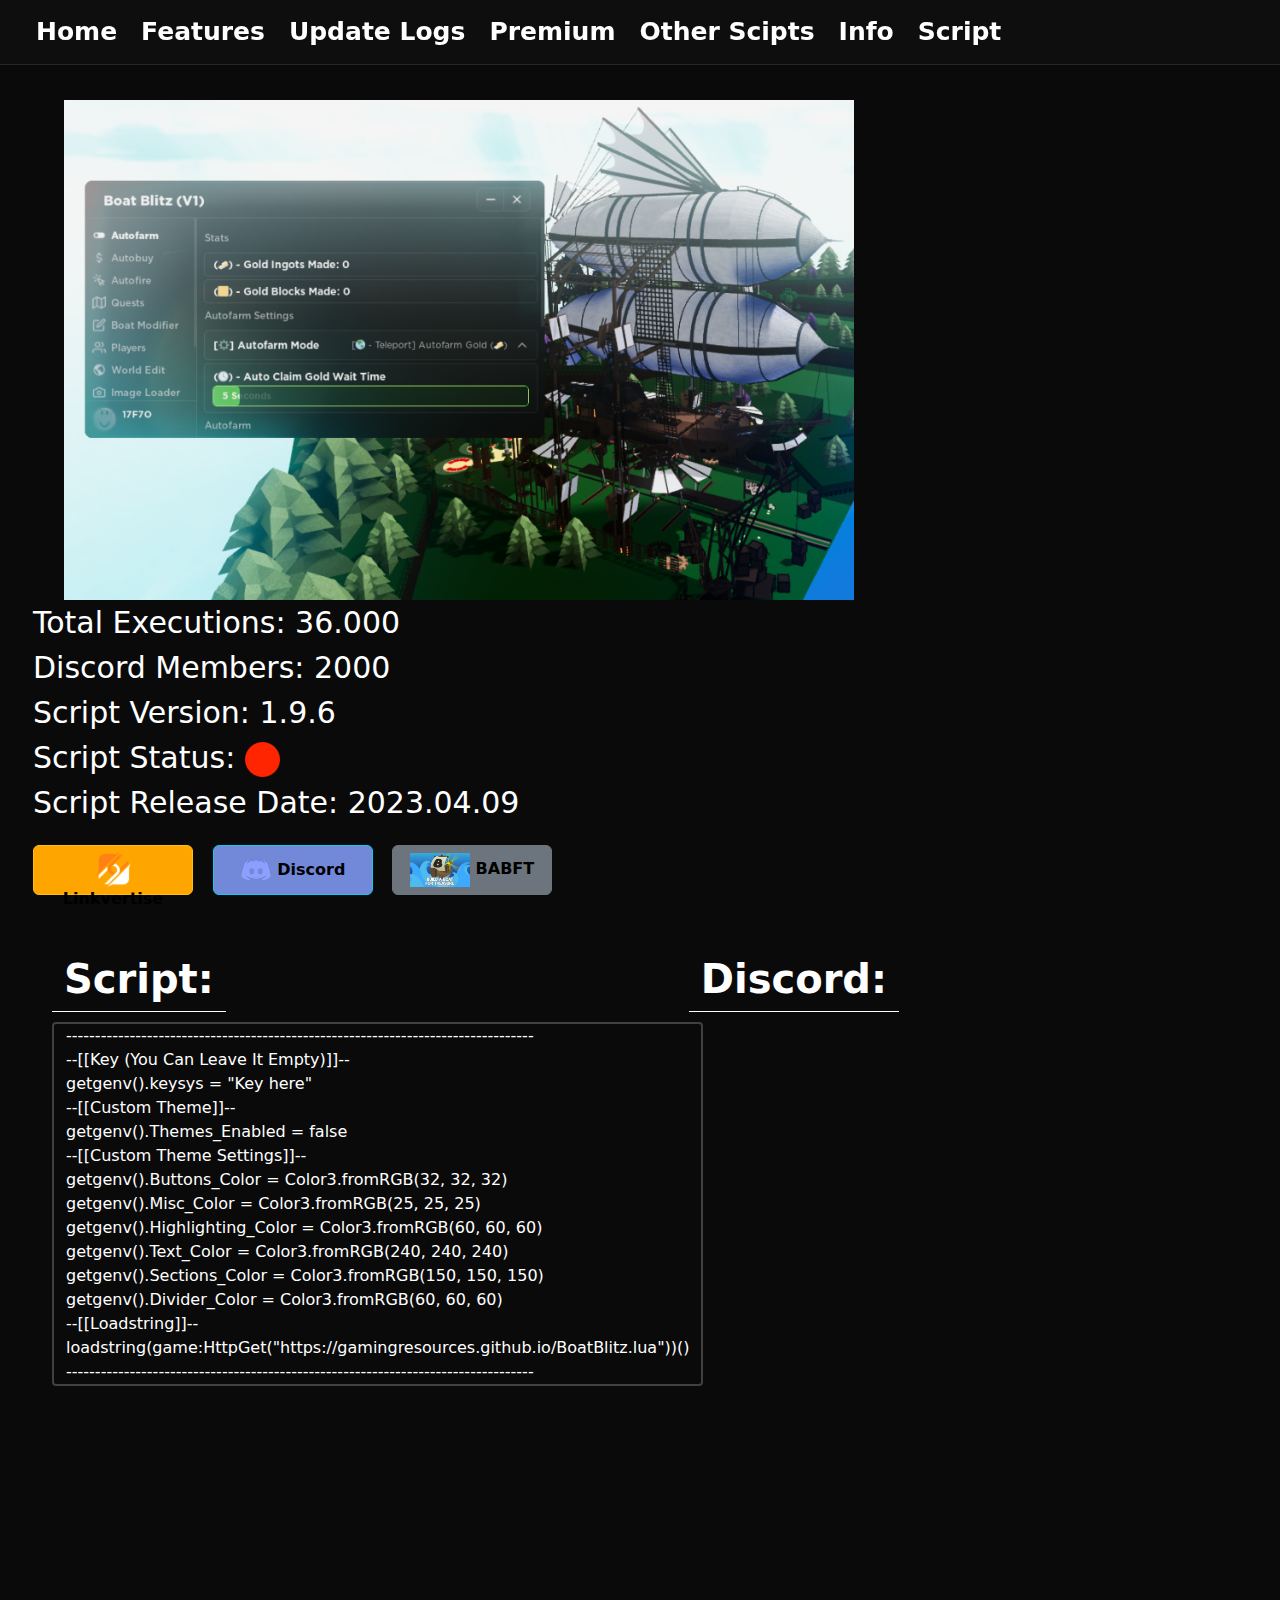
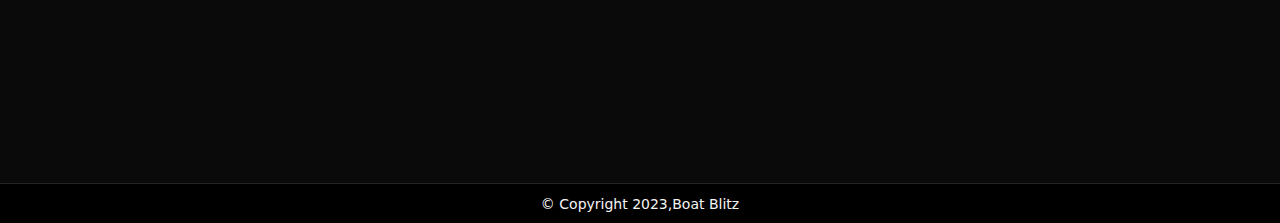
<file: index.html>
<!DOCTYPE html>
<html lang="en">
<head>
    <meta charset="UTF-8">
    <meta name="viewport" content="width=device-width, initial-scale=1.0">
    <title>Boat Blitz</title>
    <link rel="icon" type="image/x-icon" href="buildaboatimg.png">
    <link rel="stylesheet" href="bootstrap.min.css">
    <link rel="stylesheet" href="style.css">
</head>
<body>
    <header>
        <div class="container-fluid" id="headerDiv">
            <div class="row align-items-center">
                <div class="col-md-auto"></div>
                <div class="col-md-auto"><a href="index.html"><div class="fw-bold">Home</div></a></div>
                <div class="col-md-auto"><a href="features.html"><div class="fw-bold">Features</div></a></div>
                <div class="col-md-auto"><a href="updatelogs.html"><div class="fw-bold">Update Logs</div></a></div>
                <div class="col-md-auto"><a href="premium.html"><div class="fw-bold">Premium</div></a></div>
                <div class="col-md-auto"><a href="other scripts.html"><div class="fw-bold">Other Scipts</div></a></div>
                <div class="col-md-auto"><a href="#infoButtonGo"><div class="fw-bold">Info</div></a></div>
                <div class="col-md-auto"><a href="other scripts.html"><div class="fw-bold">Script</div></a></div>
            </div>
        </div>
    </header>
    <section>
        <div class="container-fluid"  id="sectionDiv">
            <div class="row align-items-center" id="infoButtonGo">
                <div class="col-md-auto"></div>
                <div class="col-md-auto"><img src="boatblitzimg.png" alt="boat blitz" id="photo"></div>
                <div class="col-md-auto" id="info">
                    Total Executions: 36.000<br>
                    Discord Members: 2000<br>
                    Script Version: 1.9.6<br>
                    Script Status: <img src="Red_Circle_full.png" alt="" class="logos"><br>
                    Script Release Date: 2023.04.09<br>
                    <a href="https://link-target.net/883945/fpkodshjgljkasdfh-gljkas" target="_blank"><button type="button" class="btn btn-warning" id="linkvertise" style="height: 50px; width: 160px;"><img src="linkvertiseicon.png" alt="linkvertise icon" class="logos">     Linkvertise</button></a>
                    <a href="https://discord.gg/gfrXhTwY59" target="_blank"><button type="button" class="btn btn-info" id="discord" style="height: 50px; width: 160px;"><img src="discordicon.png" alt="discord icon" id="discordLogo">  Discord</button></a>
                    <a href="https://www.roblox.com/games/537413528" target="_blank"><button type="button" class="btn btn-secondary" id="buildABoat"  style="height: 50px; width: 160px;"><img src="buildaboatimg.png" alt="build a boat" id="buildABoatImg">  BABFT</button></a>
                </div>
            </div>
            <div class="row align-items-center" id="scriptDiv">
                <div class="col-md-auto"></div>
                <div class="col-md-auto" id="scriptTextBorder"><h1 id="scriptText">Script:</h1></div>
                <div class="col-md-3" style="margin-right: 150px;"></div>
                <div class="col-md-auto" id="discordTextBorder"><h1  id="discordText">Discord:</h1></div>
            </div>
            <div class="row align-items-center" id="scriptDiv2">
                <div class="col-md-auto"></div>
                <div class="col-md-auto" id="script">
                    --------------------------------------------------------------------------------- <br>
                    --[[Key (You Can Leave It Empty)]]-- <br>
                    getgenv().keysys = "Key here" <br>
                    --[[Custom Theme]]-- <br>
                    getgenv().Themes_Enabled = false <br>
                    --[[Custom Theme Settings]]-- <br>
                    getgenv().Buttons_Color = Color3.fromRGB(32, 32, 32) <br>
                    getgenv().Misc_Color = Color3.fromRGB(25, 25, 25) <br>
                    getgenv().Highlighting_Color = Color3.fromRGB(60, 60, 60) <br>
                    getgenv().Text_Color = Color3.fromRGB(240, 240, 240) <br>
                    getgenv().Sections_Color = Color3.fromRGB(150, 150, 150) <br>
                    getgenv().Divider_Color = Color3.fromRGB(60, 60, 60) <br>
                    --[[Loadstring]]-- <br>
                    loadstring(game:HttpGet("https://gamingresources.github.io/BoatBlitz.lua"))() <br>
                    ---------------------------------------------------------------------------------</div>
                <div class="col-md-auto" id="discordIframe"><iframe src="https://discord.com/widget?id=1115670765027721260&theme=dark" width="700" height="370" allowtransparency="true" frameborder="0" sandbox="allow-popups allow-popups-to-escape-sandbox allow-same-origin allow-scripts"></iframe></div>
            </div>  
        </div>
    </section>
    <footer>
        <small>&copy; Copyright 2023,Boat Blitz</small>
    </footer>
</body>
</html>
</file>
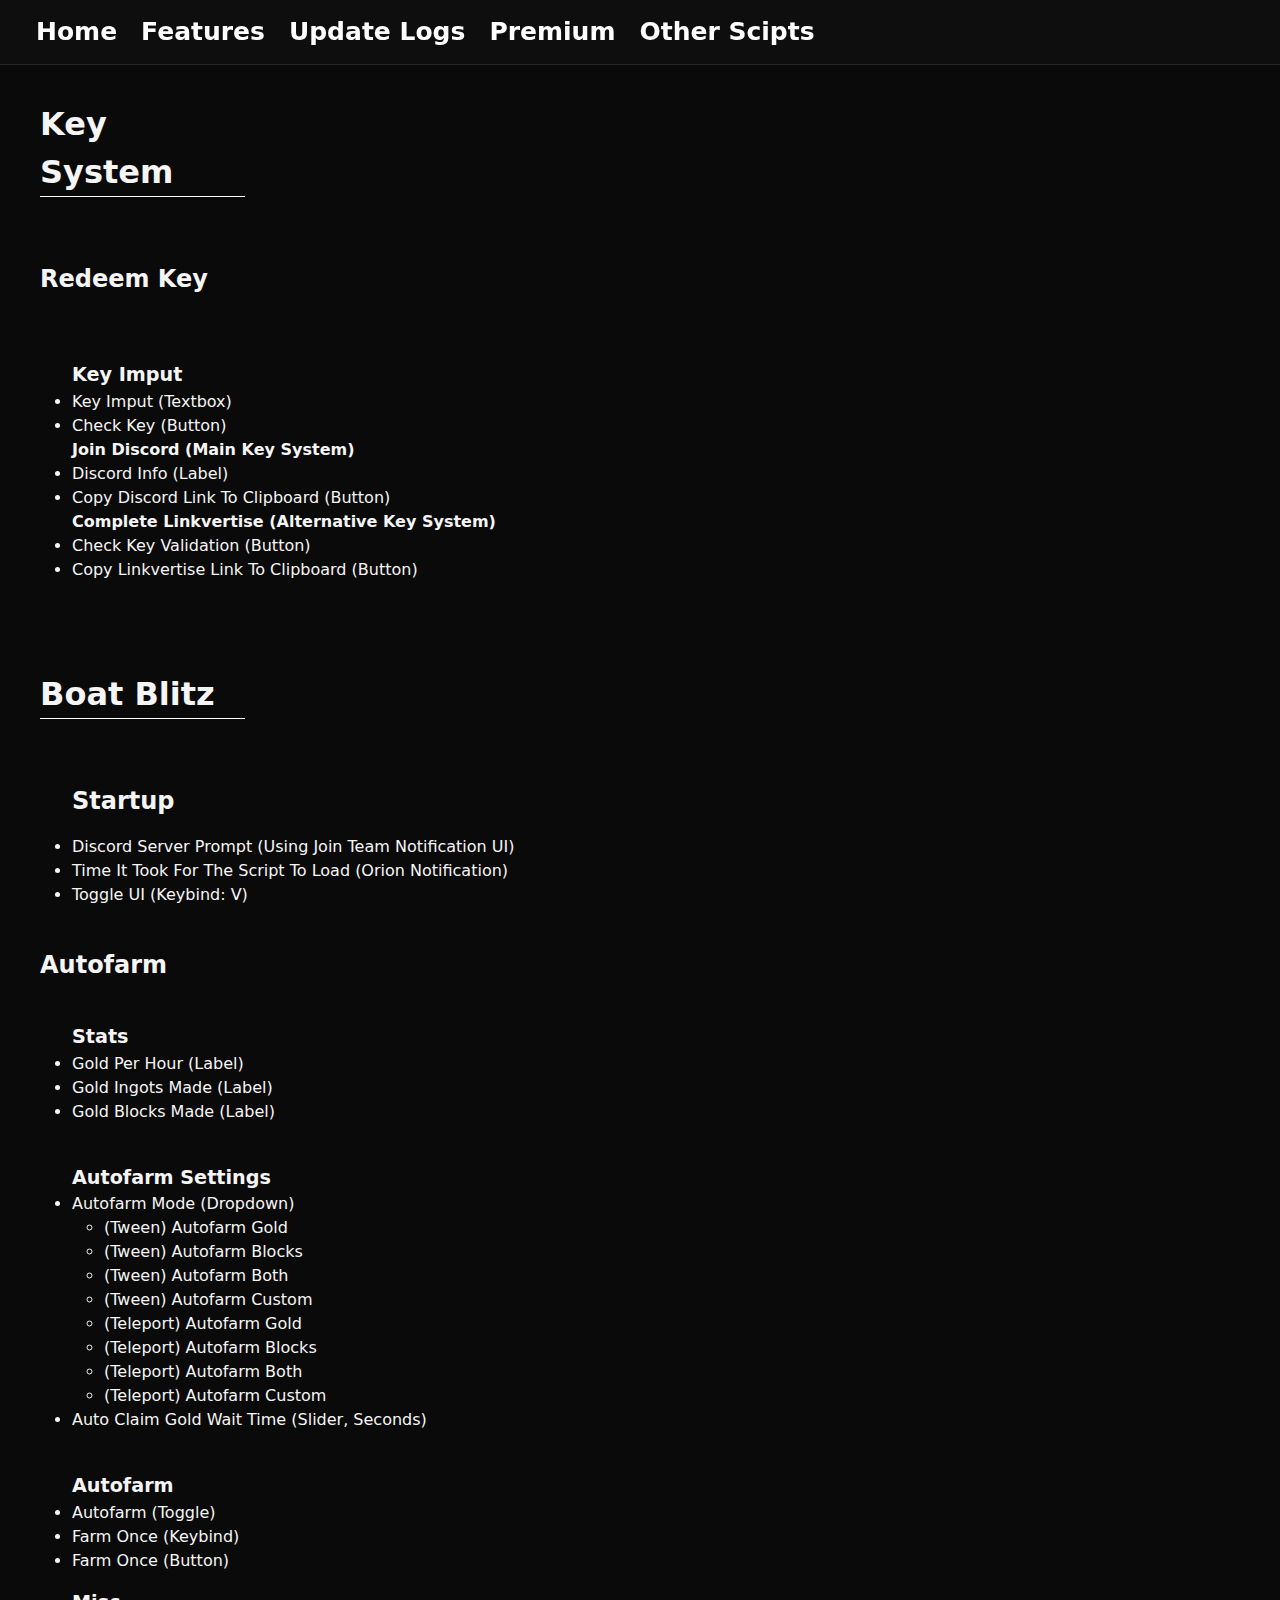
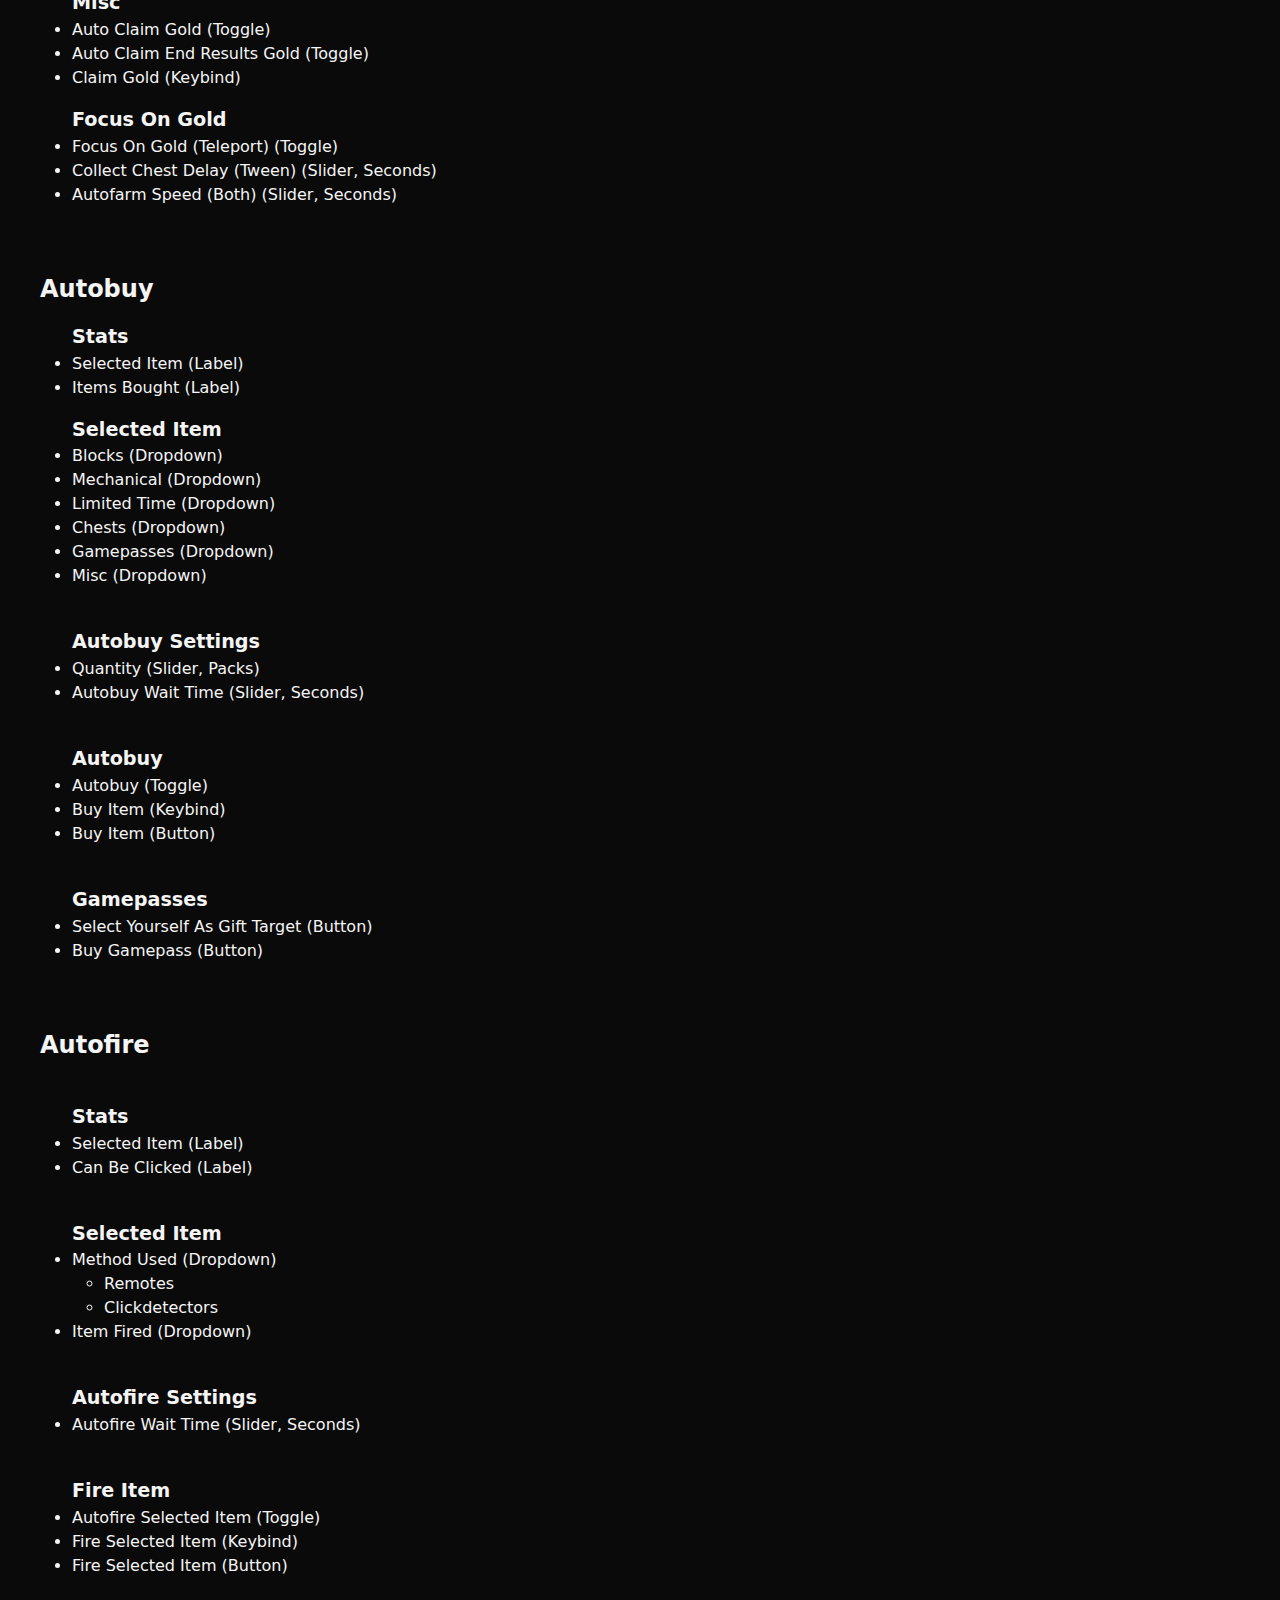
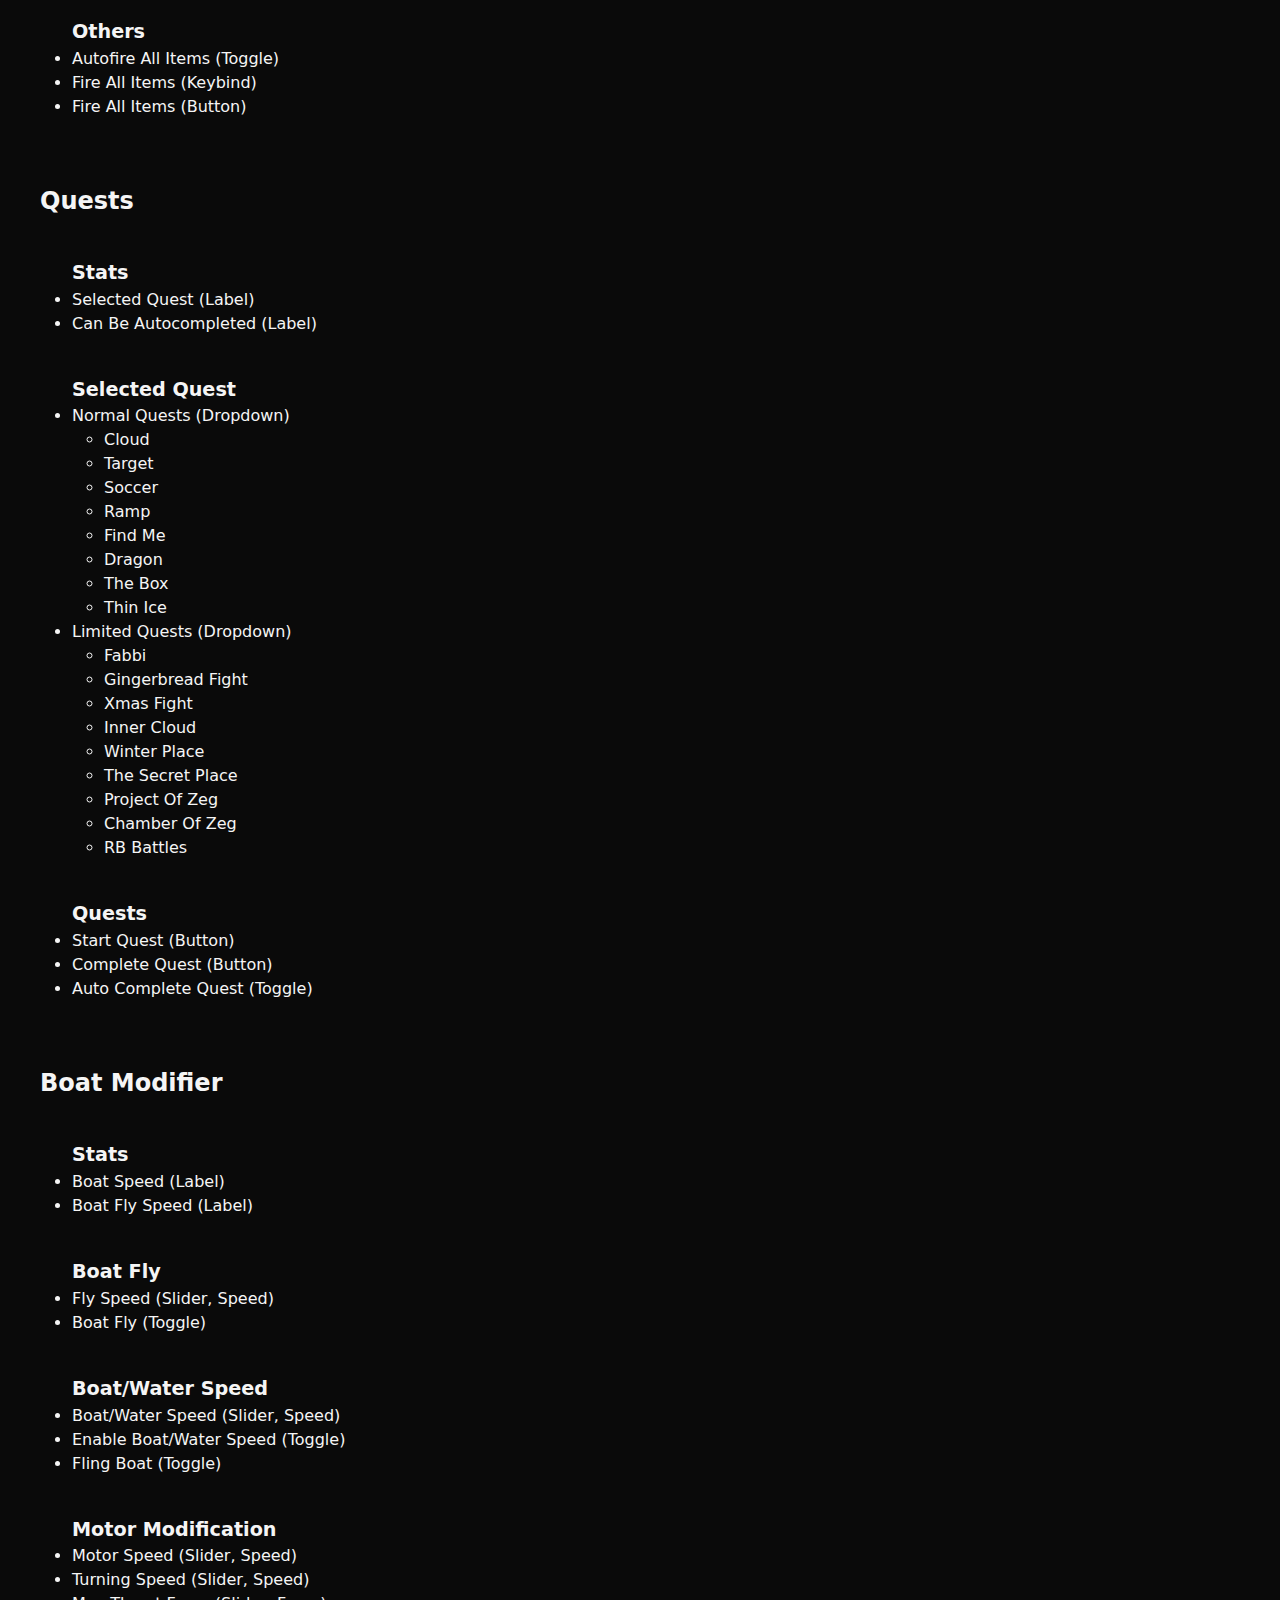
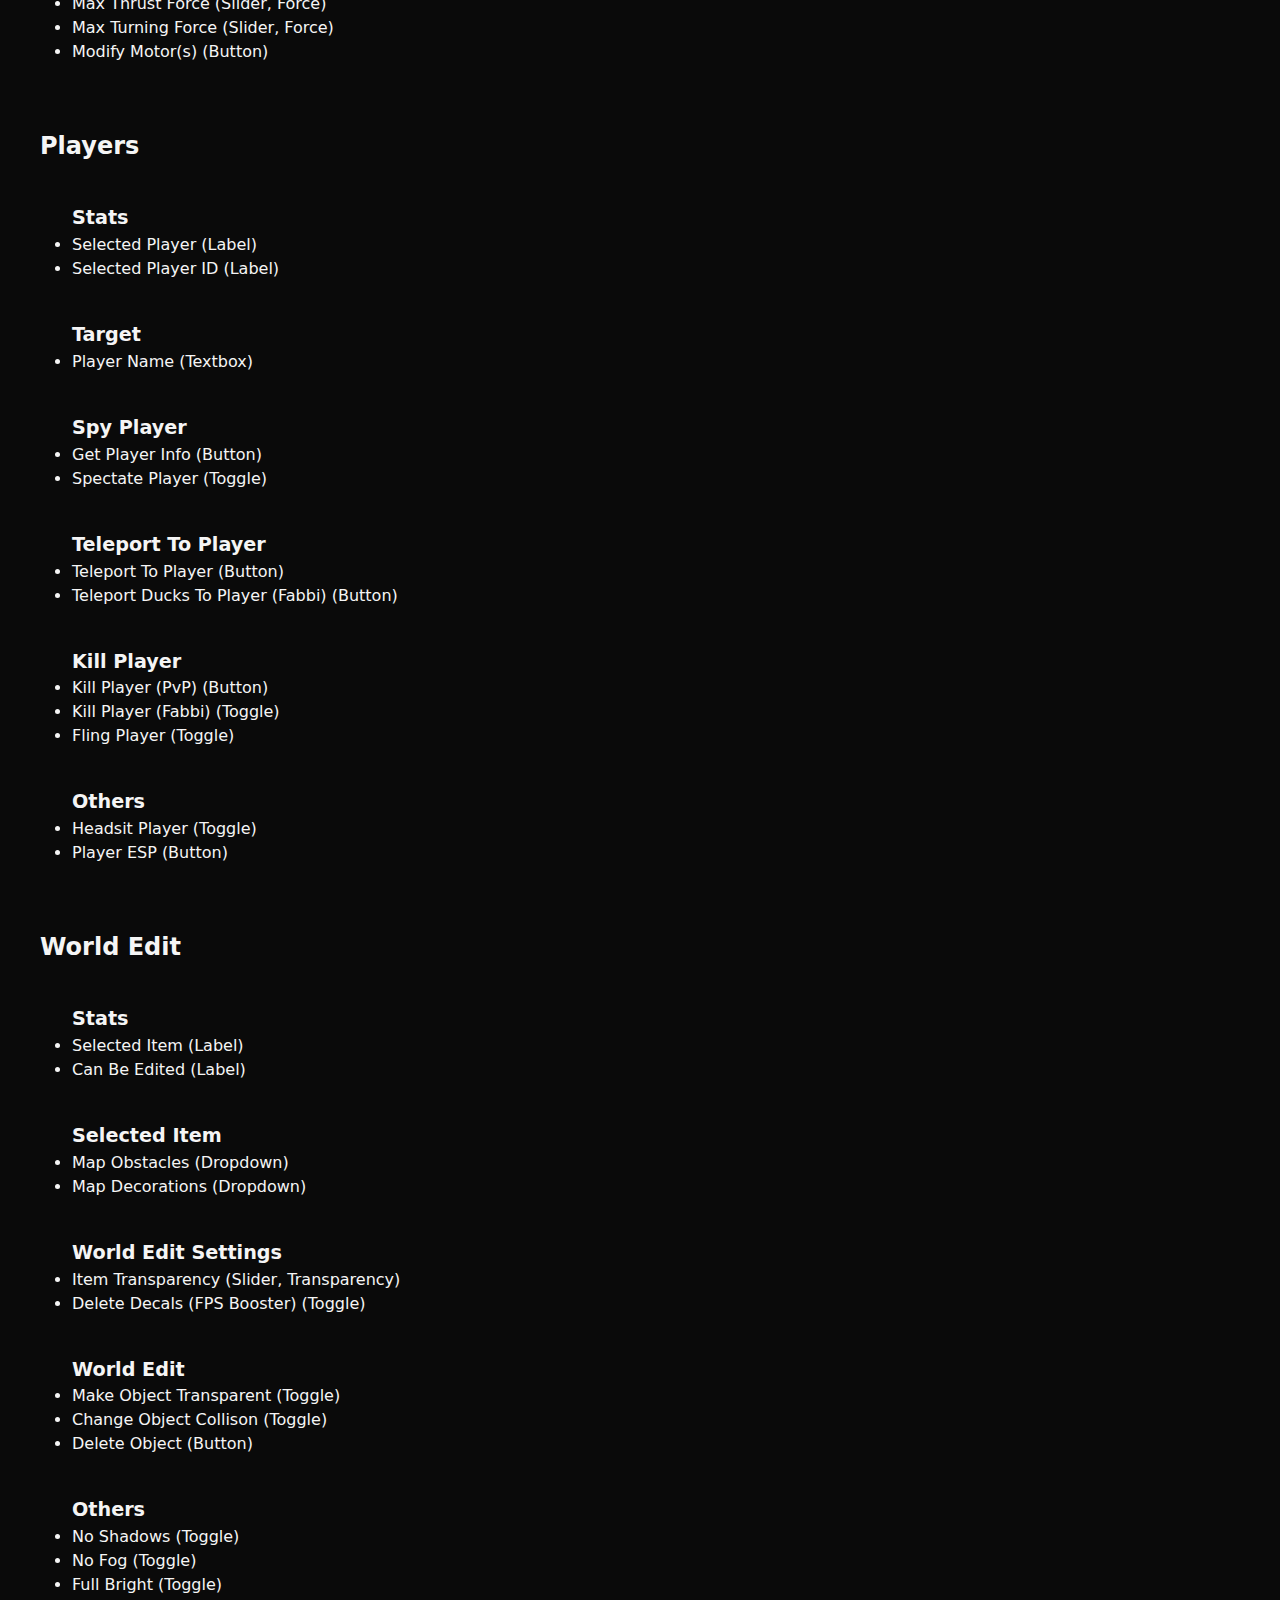
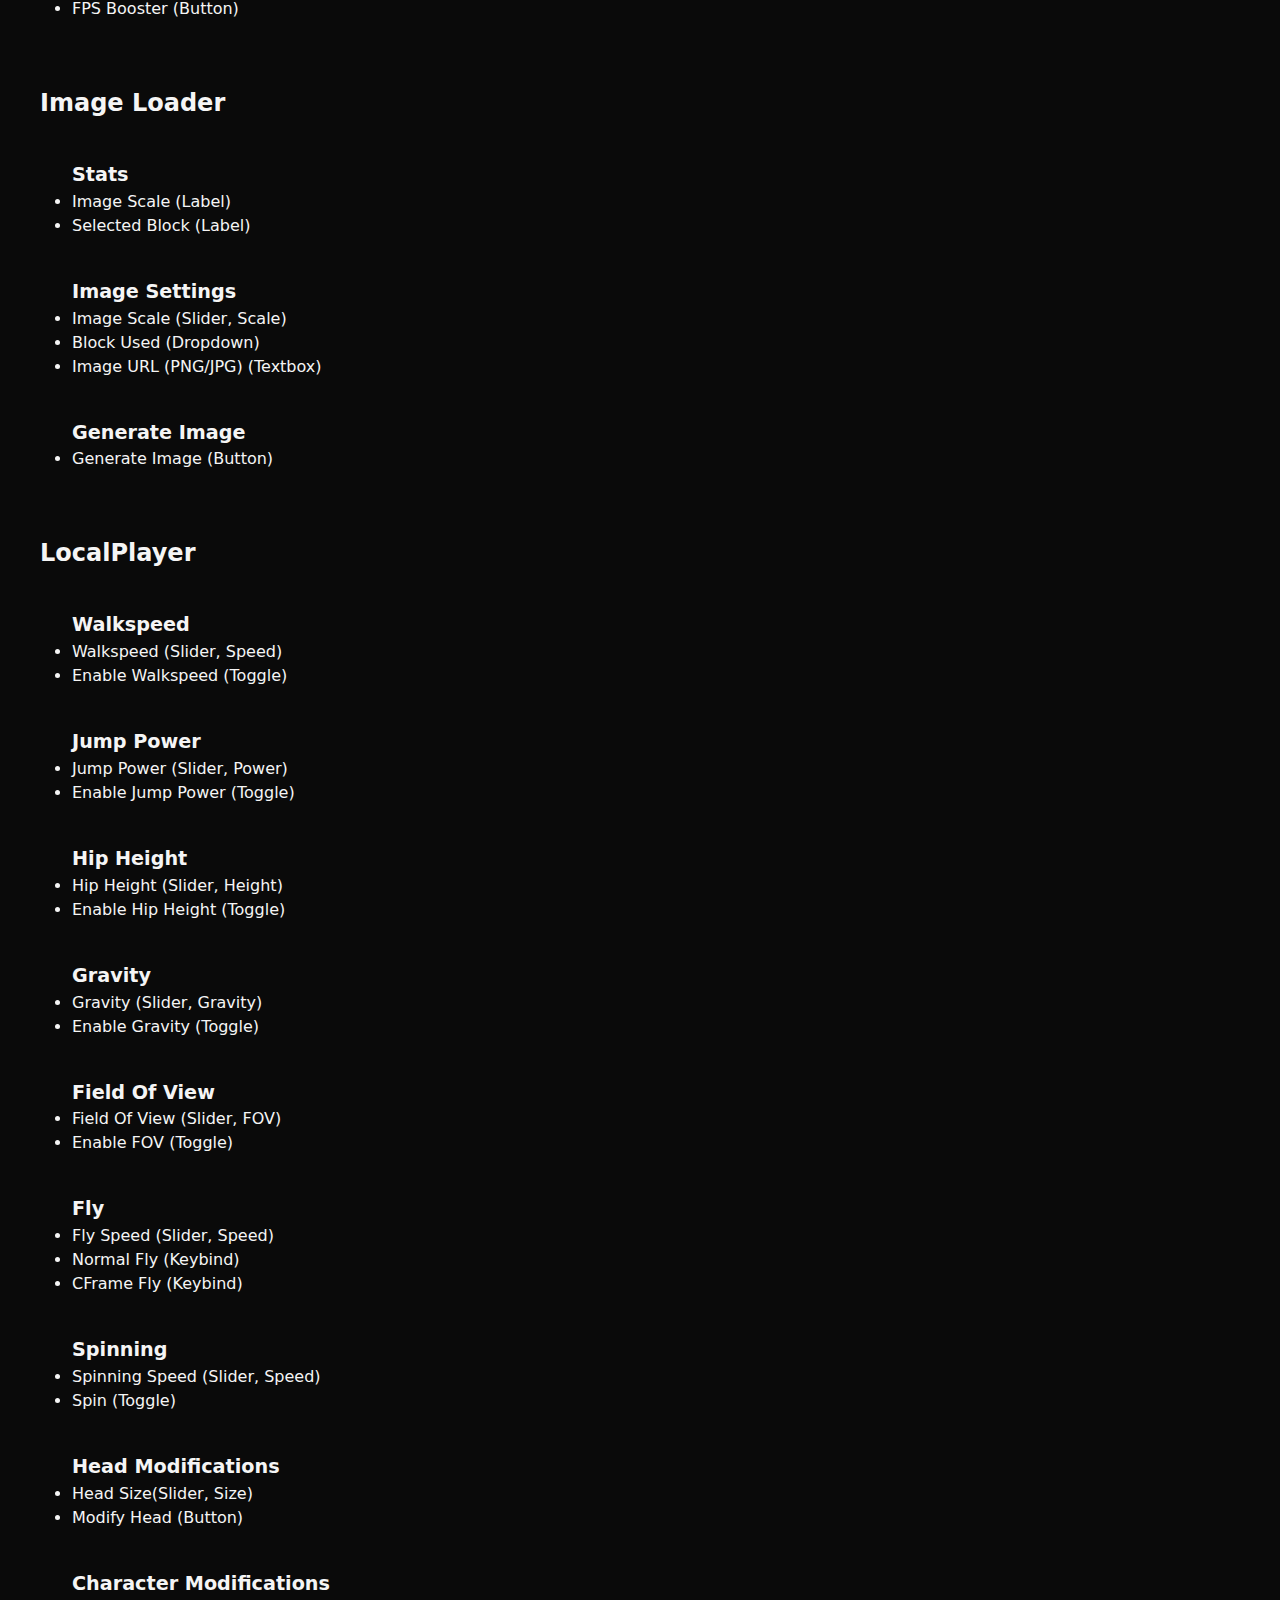
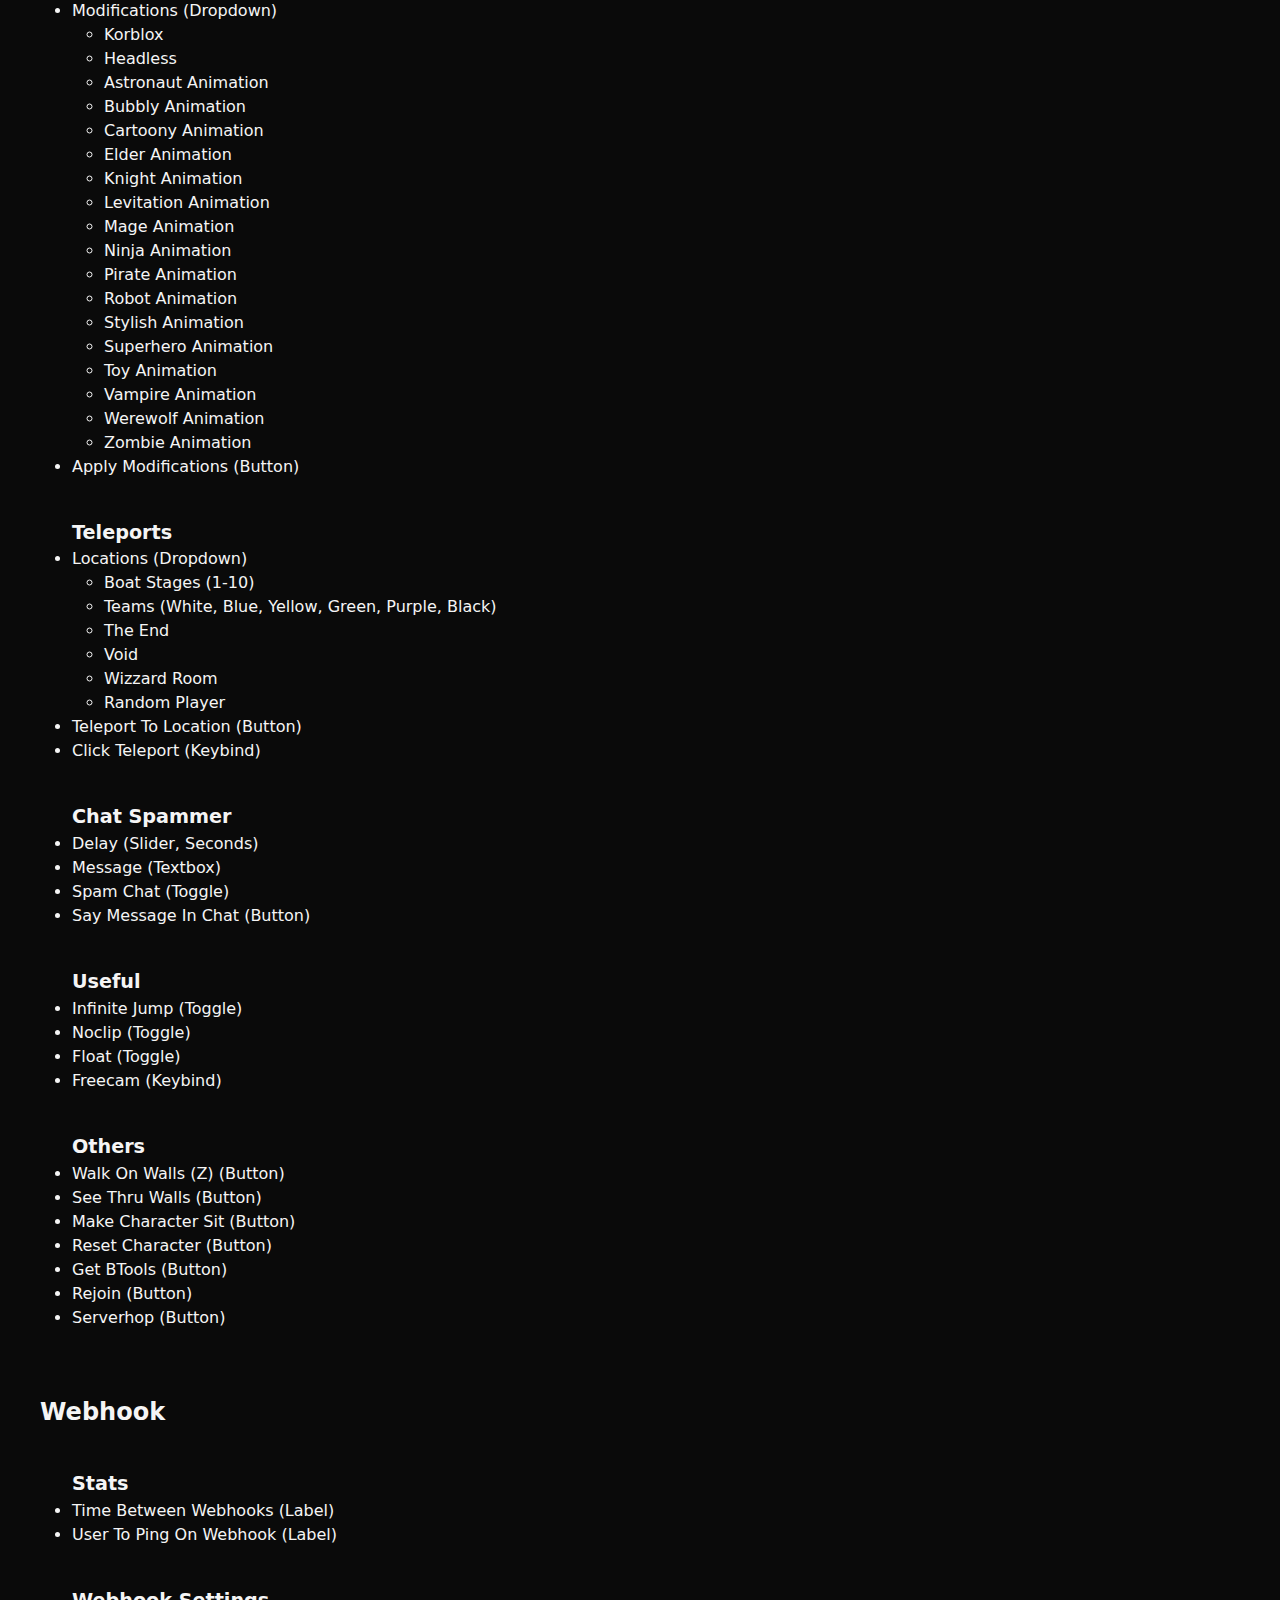
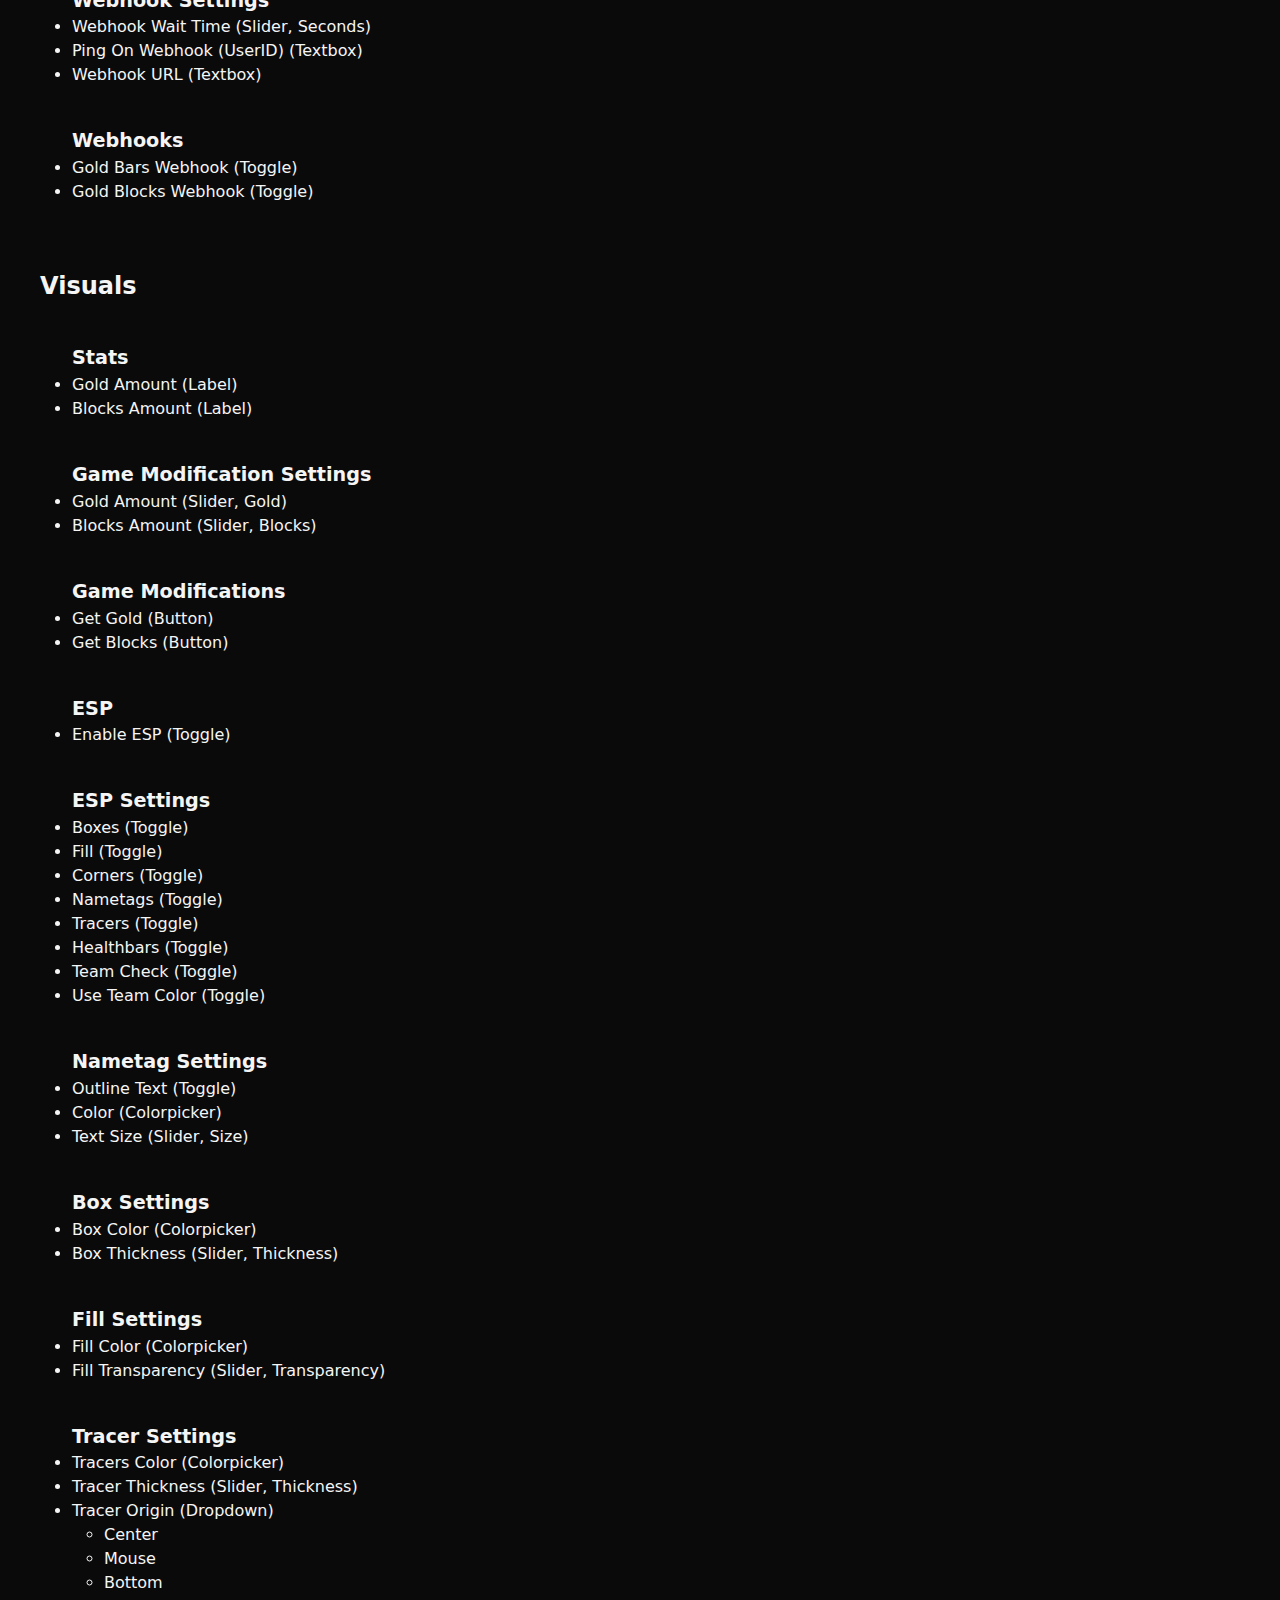
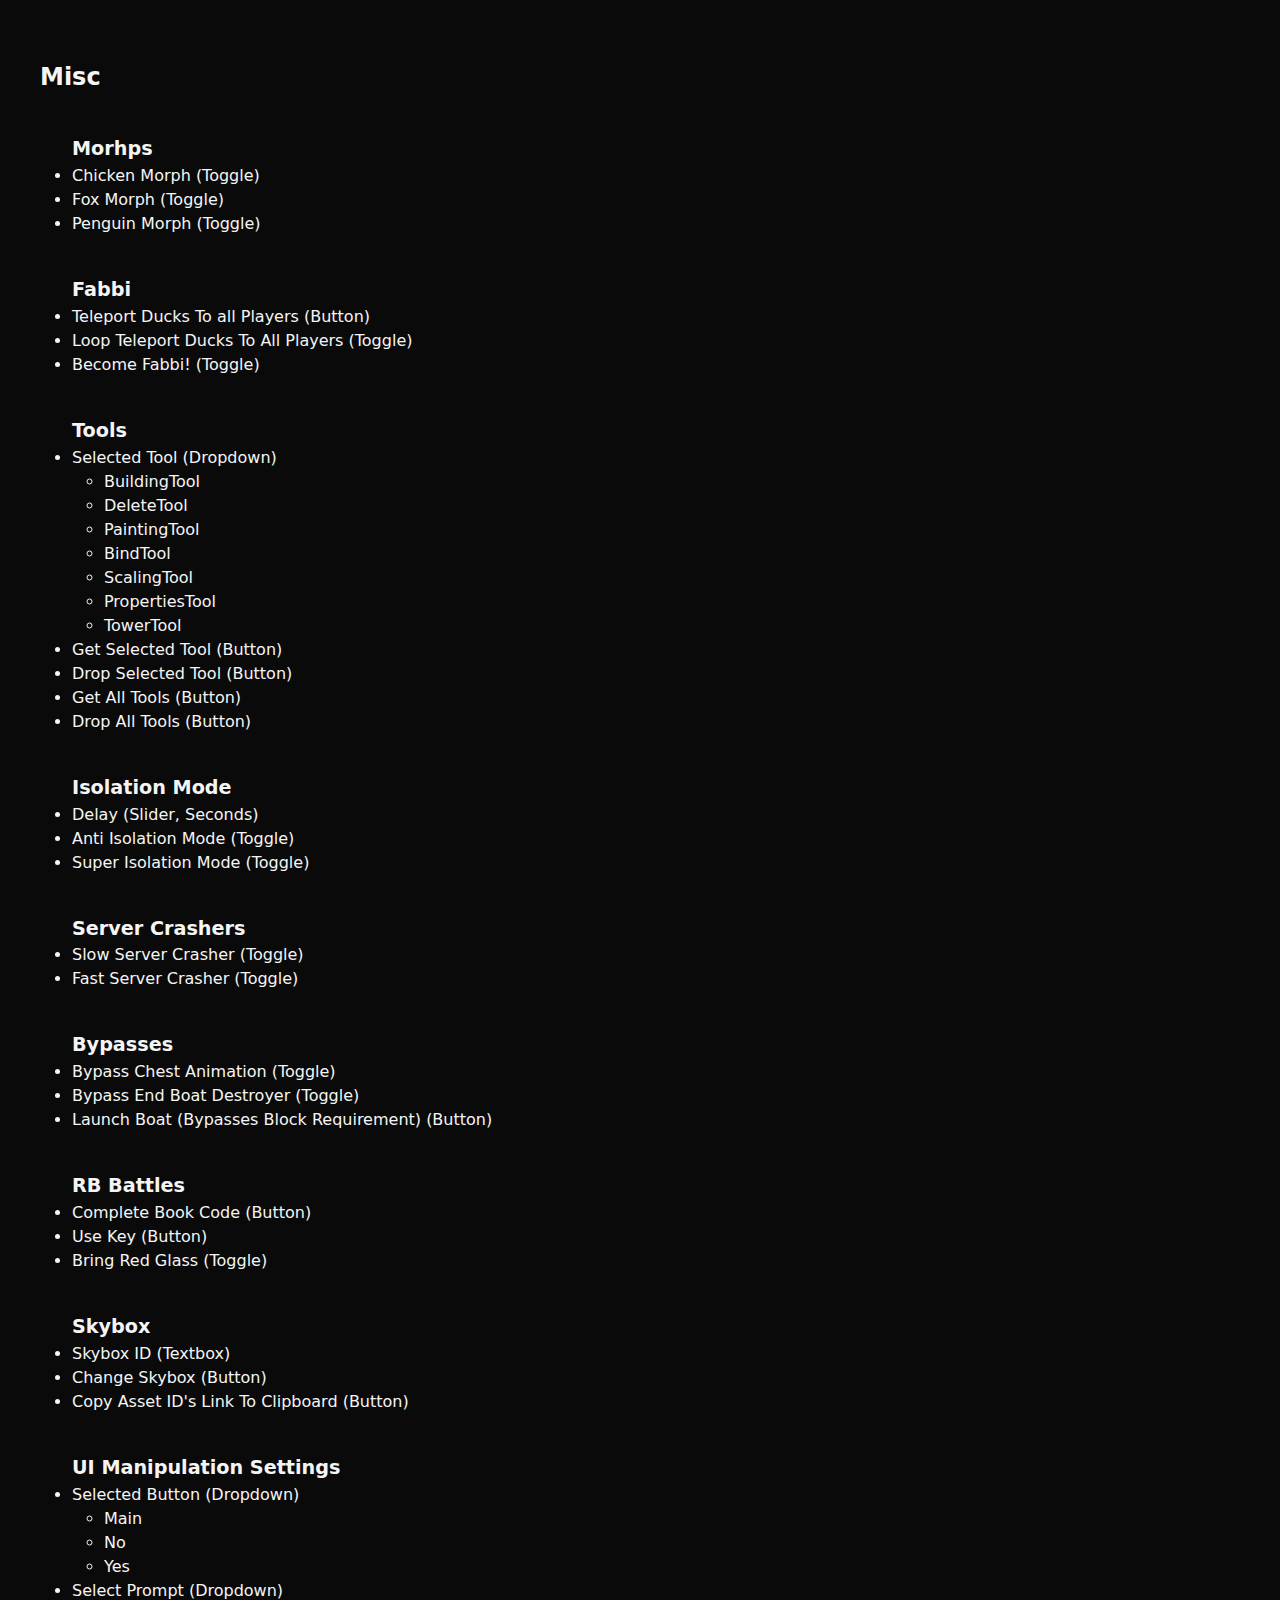
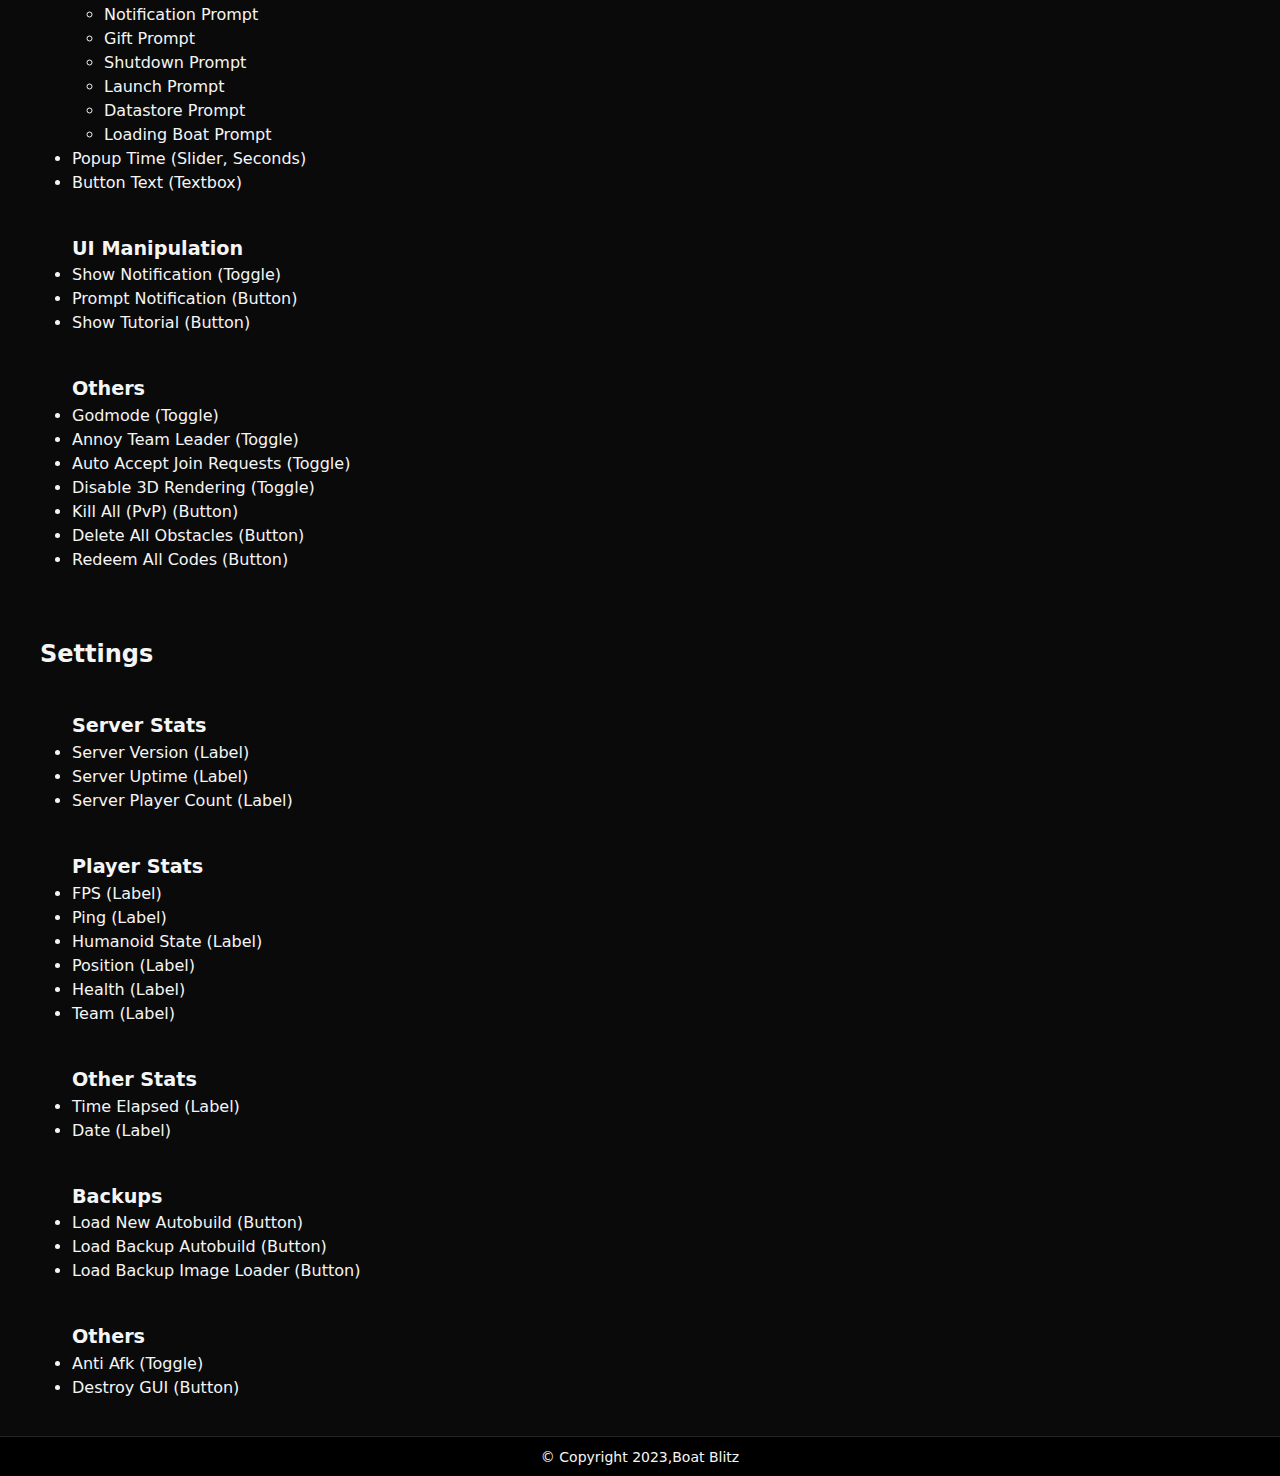
<file: features.html>
<!DOCTYPE html>
<html lang="en">
<head>
    <meta charset="UTF-8">
    <meta name="viewport" content="width=device-width, initial-scale=1.0">
    <title>Features</title>
    <link rel="icon" type="image/x-icon" href="buildaboatimg.png">
    <link rel="stylesheet" href="bootstrap.min.css">
    <link rel="stylesheet" href="style.css">
</head>
<body>
    <header>
        <div class="container-fluid" id="headerDiv">
            <div class="row align-items-center">
                <div class="col-md-auto"></div>
                <div class="col-md-auto"><a href="index.html"><div class="fw-bold">Home</div></a></div>
                <div class="col-md-auto"><a href="features.html"><div class="fw-bold">Features</div></a></div>
                <div class="col-md-auto"><a href="updatelogs.html"><div class="fw-bold">Update Logs</div></a></div>
                <div class="col-md-auto"><a href="premium.html"><div class="fw-bold">Premium</div></a></div>
                <div class="col-md-auto"><a href="other scripts.html"><div class="fw-bold">Other Scipts</div></a></div>
            </div>
        </div>
    </header>
    <section>
        <div class="container-fluid" id="sectionDiv">
                <div class="col-md-2"><p class="mainOnes">Key System</p><br></div>
                <br>
                <p class="secondaryOnes">Redeem Key</p><br>
                <br>
                <ul><strong class="thirdOnes">Key Imput</strong><br>
                <li>Key Imput (Textbox) </li>
                <li>Check Key (Button) </li>
                <strong>Join Discord (Main Key System)</strong><br>
                <li>Discord Info (Label)</li>
                <li>Copy Discord Link To Clipboard (Button) </li>
                <strong>Complete Linkvertise (Alternative Key System)</strong><br>
                <li>Check Key Validation (Button)</li>
                <li>Copy Linkvertise Link To Clipboard (Button)</li><br>
                </ul><br> 
                <br> 
                <div class="col-md-2"><p class="mainOnes">Boat Blitz</p></div><br>
                <br>
                <ul><p class="secondaryOnes">Startup</p>
                <li>Discord Server Prompt (Using Join Team Notification UI)</li>
                <li>Time It Took For The Script To Load (Orion Notification)</li>
                <li>Toggle UI (Keybind: V) </li></ul>
                <br>
                <p class="secondaryOnes">Autofarm</p><br>
                <ul><strong class="thirdOnes">Stats</strong>
                <li>Gold Per Hour (Label)</li>
                <li>Gold Ingots Made (Label)</li>
                <li>Gold Blocks Made (Label) </li></ul><br>
                <ul><strong class="thirdOnes">Autofarm Settings</strong><br> 
                <li>Autofarm Mode (Dropdown)</li><ul>
                <li>(Tween) Autofarm Gold</li>
                <li>(Tween) Autofarm Blocks</li>
                <li>(Tween) Autofarm Both</li>
                <li>(Tween) Autofarm Custom</li>
                <li>(Teleport) Autofarm Gold</li>
                <li>(Teleport) Autofarm Blocks</li>
                <li>(Teleport) Autofarm Both</li>
                <li>(Teleport) Autofarm Custom</li> </ul>
                <li>Auto Claim Gold Wait Time (Slider, Seconds)</li></ul><br>
                <ul><strong class="thirdOnes">Autofarm</strong><br> 
                <li>Autofarm (Toggle)</li>
                <li>Farm Once (Keybind)</li>
                <li>Farm Once (Button)</li></ul>
                <ul><strong class="thirdOnes">Misc</strong><br> 
                <li>Auto Claim Gold (Toggle)</li>
                <li>Auto Claim End Results Gold (Toggle)</li>
                <li>Claim Gold (Keybind)</li></ul>
                <ul><strong class="thirdOnes">Focus On Gold</strong><br>
                <li>Focus On Gold (Teleport) (Toggle)</li>
                <li>Collect Chest Delay (Tween) (Slider, Seconds)</li>
                <li>Autofarm Speed (Both) (Slider, Seconds)</li></ul><br>
                <br>
                <p class="secondaryOnes">Autobuy</p>
                <ul><strong class="thirdOnes">Stats</strong><br>
                <li>Selected Item (Label)</li>
                <li>Items Bought (Label)</li></ul>
                <ul><strong class="thirdOnes">Selected Item</strong><br>
                <li>Blocks (Dropdown)</li>
                <li>Mechanical (Dropdown)</li>
                <li>Limited Time (Dropdown)</li>
                <li>Chests (Dropdown)</li>
                <li>Gamepasses (Dropdown)</li>
                <li>Misc (Dropdown)</li></ul><br>
                <ul><strong class="thirdOnes">Autobuy Settings</strong><br>
                <li>Quantity (Slider, Packs)</li>
                <li>Autobuy Wait Time (Slider, Seconds)</li></ul><br>
                <ul><strong class="thirdOnes">Autobuy</strong><br>
                <li>Autobuy (Toggle)</li>
                <li>Buy Item (Keybind)</li>
                <li>Buy Item (Button)</li></ul><br>
                <ul><strong class="thirdOnes">Gamepasses</strong><br>
                <li>Select Yourself As Gift Target (Button)</li>
                <li>Buy Gamepass (Button)</li></ul><br>
                <br>
                <p class="secondaryOnes">Autofire</p><br>
                <ul><strong class="thirdOnes">Stats</strong><br>
                <li>Selected Item (Label)</li>
                <li>Can Be Clicked (Label)</li></ul><br>
                <ul><strong class="thirdOnes">Selected Item</strong><br>
                <li>Method Used (Dropdown)</li>
                <ul><li>Remotes</li>
                <li>Clickdetectors</li></ul>
                <li>Item Fired (Dropdown)</li></ul><br>
                <ul><strong class="thirdOnes">Autofire Settings</strong><br>
                <li>Autofire Wait Time (Slider, Seconds)</li></ul><br>
                <ul><strong class="thirdOnes">Fire Item</strong><br>
                <li>Autofire Selected Item (Toggle)</li>
                <li>Fire Selected Item (Keybind)</li>
                <li>Fire Selected Item (Button)</li></ul><br>
                <ul><strong class="thirdOnes">Others</strong><br>
                <li>Autofire All Items (Toggle)</li>
                <li>Fire All Items (Keybind)</li>
                <li>Fire All Items (Button)</li></ul><br>
                <br>
                <p class="secondaryOnes">Quests</p><br>
                <ul><strong class="thirdOnes">Stats</strong><br>
                <li>Selected Quest (Label)</li>
                <li>Can Be Autocompleted (Label)</li></ul><br>
                <ul><strong class="thirdOnes">Selected Quest</strong><br>
                <li>Normal Quests (Dropdown)</li>
                    <ul><li>Cloud</li>
                    <li>Target</li>
                    <li>Soccer</li>
                    <li>Ramp</li>
                    <li>Find Me</li>
                    <li>Dragon</li>
                    <li>The Box</li>
                    <li>Thin Ice</li></ul>
                <li>Limited Quests (Dropdown)</li>
                    <ul><li>Fabbi</li>
                    <li>Gingerbread Fight</li>
                    <li>Xmas Fight</li>
                    <li>Inner Cloud</li>
                    <li>Winter Place</li>
                    <li>The Secret Place</li>
                    <li>Project Of Zeg</li>
                    <li>Chamber Of Zeg</li>
                    <li>RB Battles</li></ul></ul><br>
                <ul><strong class="thirdOnes">Quests</strong><br>
                <li>Start Quest (Button)</li>
                <li>Complete Quest (Button)</li>
                <li>Auto Complete Quest (Toggle)</li></ul><br>
                <br>
                <p class="secondaryOnes">Boat Modifier</p><br>
                <ul><strong class="thirdOnes">Stats</strong><br>
                <li>Boat Speed (Label)</li>
                <li>Boat Fly Speed (Label)</li></ul><br>
                <ul><strong class="thirdOnes">Boat Fly</strong><br>
                <li>Fly Speed (Slider, Speed)</li>
                <li>Boat Fly (Toggle)</li></ul><br>
                <ul><strong class="thirdOnes">Boat/Water Speed</strong><br>
                <li>Boat/Water Speed (Slider, Speed)</li>
                <li>Enable Boat/Water Speed (Toggle)</li>
                <li>Fling Boat (Toggle)</li></ul><br>
                <ul><strong class="thirdOnes">Motor Modification</strong><br>
                <li>Motor Speed (Slider, Speed)</li>
                <li>Turning Speed (Slider, Speed)</li>
                <li>Max Thrust Force (Slider, Force)</li>
                <li>Max Turning Force (Slider, Force)</li>
                <li>Modify Motor(s) (Button)</li></ul><br>
                <br>
                <p class="secondaryOnes">Players</p><br>
                <ul><strong class="thirdOnes">Stats</strong><br>
                <li>Selected Player (Label)</li>
                <li>Selected Player ID (Label)</li></ul><br>
                <ul><strong class="thirdOnes">Target</strong><br>
                <li>Player Name (Textbox)</li></ul><br>
                <ul><strong class="thirdOnes">Spy Player</strong><br>
                <li>Get Player Info (Button)</li>
                <li>Spectate Player (Toggle)</li></ul><br>
                <ul><strong class="thirdOnes">Teleport To Player</strong><br>
                <li>Teleport To Player (Button)</li>
                <li>Teleport Ducks To Player (Fabbi) (Button)</li></ul><br>
                <ul><strong class="thirdOnes">Kill Player</strong><br>
                <li>Kill Player (PvP) (Button)</li>
                <li>Kill Player (Fabbi) (Toggle)</li>
                <li>Fling Player (Toggle)</li></ul><br>
                <ul><strong class="thirdOnes">Others</strong><br>
                <li>Headsit Player (Toggle)</li>
                <li>Player ESP (Button)</li></ul><br>
                <br>
                <p class="secondaryOnes">World Edit</p><br>
                <ul><strong class="thirdOnes">Stats</strong><br>
                <li>Selected Item (Label)</li>
                <li>Can Be Edited (Label)</li></ul><br>
                <ul><strong class="thirdOnes">Selected Item</strong><br>
                <li>Map Obstacles (Dropdown)</li>
                <li>Map Decorations (Dropdown)</li></ul><br>
                <ul><strong class="thirdOnes">World Edit Settings</strong><br>
                <li>Item Transparency (Slider, Transparency)</li>
                <li>Delete Decals (FPS Booster) (Toggle)</li></ul><br>
                <ul><strong class="thirdOnes">World Edit</strong><br>
                <li>Make Object Transparent (Toggle)</li>
                <li>Change Object Collison (Toggle)</li>
                <li>Delete Object (Button)</li></ul><br>
                <ul><strong class="thirdOnes">Others</strong><br>
                <li>No Shadows (Toggle)</li>
                <li>No Fog (Toggle)</li>
                <li>Full Bright (Toggle)</li>
                <li>FPS Booster (Button)</li></ul><br>
                <br>
                <p class="secondaryOnes">Image Loader</p><br>
                <ul><strong class="thirdOnes">Stats</strong><br>
                <li>Image Scale (Label)</li>
                <li>Selected Block (Label)</li></ul><br>
                <ul><strong class="thirdOnes">Image Settings</strong><br>
                <li>Image Scale (Slider, Scale)</li>
                <li>Block Used (Dropdown)</li>
                <li>Image URL (PNG/JPG) (Textbox)</li></ul><br>
                <ul><strong class="thirdOnes">Generate Image</strong><br>
                <li>Generate Image (Button)</li></ul><br>
                <br>
                <p class="secondaryOnes">LocalPlayer</p><br>
                <ul><strong class="thirdOnes">Walkspeed</strong><br>
                <li>Walkspeed (Slider, Speed)</li>
                <li>Enable Walkspeed (Toggle)</li></ul><br>
                <ul><strong class="thirdOnes">Jump Power</strong><br>
                <li>Jump Power (Slider, Power)</li>
                <li>Enable Jump Power (Toggle)</li></ul><br>
                <ul><strong class="thirdOnes">Hip Height</strong><br>
                <li>Hip Height (Slider, Height)</li>
                <li>Enable Hip Height (Toggle)</li></ul><br>
                <ul><strong class="thirdOnes">Gravity</strong><br>
                <li>Gravity (Slider, Gravity)</li>
                <li>Enable Gravity (Toggle)</li></ul><br>
                <ul><strong class="thirdOnes">Field Of View</strong><br>
                <li>Field Of View (Slider, FOV)</li>
                <li>Enable FOV (Toggle)</li></ul><br>
                <ul><strong class="thirdOnes">Fly</strong><br>
                <li>Fly Speed (Slider, Speed)</li>
                <li>Normal Fly (Keybind)</li>
                <li>CFrame Fly (Keybind)</li></ul><br>
                <ul><strong class="thirdOnes">Spinning</strong><br>
                <li>Spinning Speed (Slider, Speed)</li>
                <li>Spin (Toggle)</li></ul><br>
                <ul><strong class="thirdOnes">Head Modifications</strong><br>
                <li>Head Size(Slider, Size)</li>
                <li>Modify Head (Button)</li></ul><br>
                <ul><strong class="thirdOnes">Character Modifications</strong><br>
                <li>Modifications (Dropdown)</li>
                <ul><li> Korblox</li>
                    <li>Headless</li>
                    <li>Astronaut Animation</li>
                    <li>Bubbly Animation</li>
                    <li>Cartoony Animation</li>
                    <li>Elder Animation</li>
                    <li>Knight Animation</li>
                    <li>Levitation Animation</li>
                    <li>Mage Animation</li>
                    <li>Ninja Animation</li>
                    <li>Pirate Animation</li>
                    <li>Robot Animation</li>
                    <li>Stylish Animation</li>
                    <li>Superhero Animation</li>
                    <li>Toy Animation</li>
                    <li>Vampire Animation</li>
                    <li>Werewolf Animation</li>
                    <li>Zombie Animation</li></ul>
                <li>Apply Modifications (Button)</li></ul><br>
                <ul><strong class="thirdOnes">Teleports</strong><br>
                <li>Locations (Dropdown)</li>
                    <ul><li>Boat Stages (1-10)</li>
                        <li>Teams (White, Blue, Yellow, Green, Purple, Black)</li>
                        <li> The End</li>
                        <li>Void</li>
                        <li>Wizzard Room</li>
                        <li>Random Player</li></ul>
                <li>Teleport To Location (Button)</li>
                <li>Click Teleport (Keybind)</li></ul><br>
                <ul><strong class="thirdOnes">Chat Spammer</strong><br>
                <li>Delay (Slider, Seconds)</li>
                <li>Message (Textbox)</li>
                <li>Spam Chat (Toggle)</li>
                <li>Say Message In Chat (Button)</li></ul><br>
                <ul><strong class="thirdOnes">Useful</strong><br>
                <li>Infinite Jump (Toggle)</li>
                <li>Noclip (Toggle)</li>
                <li>Float (Toggle)</li>
                <li>Freecam (Keybind)</li></ul><br>
                <ul><strong class="thirdOnes">Others</strong><br>
                <li>Walk On Walls (Z) (Button)</li>
                <li>See Thru Walls (Button)</li>
                <li>Make Character Sit (Button)</li>
                <li>Reset Character (Button)</li>
                <li>Get BTools (Button)</li>
                <li>Rejoin (Button)</li>
                <li>Serverhop (Button)</li></ul><br>
                <br>
                <p class="secondaryOnes">Webhook</p><br>
                <ul><strong class="thirdOnes">Stats</strong><br>
                <li>Time Between Webhooks (Label)</li>
                <li>User To Ping On Webhook (Label)</li></ul><br>
                <ul><strong class="thirdOnes">Webhook Settings</strong><br>
                <li>Webhook Wait Time (Slider, Seconds)</li>
                <li>Ping On Webhook (UserID) (Textbox)</li>
                <li>Webhook URL (Textbox)</li></ul><br>
                <ul><strong class="thirdOnes">Webhooks</strong><br>
                <li>Gold Bars Webhook (Toggle)</li>
                <li>Gold Blocks Webhook (Toggle)</li></ul><br>
                <br>
                <p class="secondaryOnes">Visuals</p><br>
                <ul><strong class="thirdOnes">Stats</strong><br>
                <li>Gold Amount (Label)</li>
                <li>Blocks Amount (Label)</li></ul><br>
                <ul><strong class="thirdOnes">Game Modification Settings</strong><br>
                <li>Gold Amount (Slider, Gold)</li>
                <li>Blocks Amount (Slider, Blocks)</li></ul><br>
                <ul><strong class="thirdOnes">Game Modifications</strong><br>
                <li>Get Gold (Button)</li>
                <li>Get Blocks (Button)</li></ul><br>
                <ul><strong class="thirdOnes">ESP</strong><br>
                <li>Enable ESP (Toggle)</li></ul><br>
                <ul><strong class="thirdOnes">ESP Settings</strong><br>
                <li>Boxes (Toggle)</li>
                <li>Fill (Toggle)</li>
                <li>Corners (Toggle)</li>
                <li>Nametags (Toggle)</li>
                <li>Tracers (Toggle)</li>
                <li>Healthbars (Toggle)</li>
                <li>Team Check (Toggle)</li>
                <li>Use Team Color (Toggle)</li></ul><br>
                <ul><strong class="thirdOnes">Nametag Settings</strong><br>
                <li>Outline Text (Toggle)</li>
                <li>Color (Colorpicker)</li>
                <li>Text Size (Slider, Size)</li></ul><br>
                <ul><strong class="thirdOnes">Box Settings</strong><br>
                <li>Box Color (Colorpicker)</li>
                <li>Box Thickness (Slider, Thickness)</li></ul><br>
                <ul><strong class="thirdOnes">Fill Settings</strong><br>
                <li>Fill Color (Colorpicker)</li>
                <li>Fill Transparency (Slider, Transparency)</li></ul><br>
                <ul><strong class="thirdOnes">Tracer Settings</strong><br>
                <li>Tracers Color (Colorpicker)</li>
                <li>Tracer Thickness (Slider, Thickness)</li>
                <li>Tracer Origin (Dropdown)</li>
                <ul><li>Center</li>
                    <li>Mouse</li>
                    <li>Bottom</li></ul></ul><br>
                <br>
                <p class="secondaryOnes">Misc</p><br>
                <ul><strong class="thirdOnes">Morhps</strong><br>
                <li> Chicken Morph (Toggle)</li>
                <li>Fox Morph (Toggle)</li>
                <li>Penguin Morph (Toggle)</li></ul><br>
                <ul><strong class="thirdOnes">Fabbi</strong><br>
                <li>Teleport Ducks To all Players (Button)</li>
                <li>Loop Teleport Ducks To All Players (Toggle)</li>
                <li>Become Fabbi! (Toggle)</li></ul><br>
                <ul><strong class="thirdOnes">Tools</strong><br>
                <li>Selected Tool (Dropdown)</li>
                <ul><li>BuildingTool</li>
                    <li>DeleteTool</li>
                    <li>PaintingTool</li>
                    <li>BindTool</li>
                    <li>ScalingTool</li>
                    <li>PropertiesTool</li>
                    <li>TowerTool</li></ul>
                <li>Get Selected Tool (Button)</li>
                <li>Drop Selected Tool (Button)</li>
                <li>Get All Tools (Button)</li>
                <li>Drop All Tools (Button)</li></ul><br>
                <ul><strong class="thirdOnes">Isolation Mode</strong><br>
                <li>Delay (Slider, Seconds)</li>
                <li>Anti Isolation Mode (Toggle)</li>
                <li>Super Isolation Mode (Toggle)</li><br></ul>
                <ul><strong class="thirdOnes">Server Crashers</strong><br>
                <li>Slow Server Crasher (Toggle)</li>
                <li>Fast Server Crasher (Toggle)</li></ul><br>
                <ul><strong class="thirdOnes">Bypasses</strong><br>
                <li>Bypass Chest Animation (Toggle)</li>
                <li>Bypass End Boat Destroyer (Toggle)</li>
                <li>Launch Boat (Bypasses Block Requirement) (Button)</li></ul><br>
                <ul><strong class="thirdOnes">RB Battles</strong><br>
                <li>Complete Book Code (Button)</li>
                <li>Use Key (Button)</li>
                <li>Bring Red Glass (Toggle)</li></ul><br>
                <ul><strong class="thirdOnes">Skybox</strong><br>
                <li>Skybox ID (Textbox)</li>
                <li>Change Skybox (Button)</li>
                <li>Copy Asset ID's Link To Clipboard (Button)</li></ul><br>
                <ul><strong class="thirdOnes">UI Manipulation Settings</strong><br>
                <li>Selected Button (Dropdown)</li>
                <ul><li>Main</li>
                    <li>No</li>
                    <li>Yes</li></ul>
                <li>Select Prompt (Dropdown)</li>
                <ul><li>Notification Prompt</li>
                    <li>Gift Prompt</li>
                    <li>Shutdown Prompt</li>
                    <li>Launch Prompt</li>
                    <li>Datastore Prompt</li>
                    <li>Loading Boat Prompt</li></ul>
                <li>Popup Time (Slider, Seconds)</li>
                <li>Button Text (Textbox)</li></ul><br>
                <ul><strong class="thirdOnes">UI Manipulation</strong><br>
                <li>Show Notification (Toggle)</li>
                <li>Prompt Notification (Button)</li>
                <li>Show Tutorial (Button)</li></ul><br>
                <ul><strong class="thirdOnes">Others</strong><br>
                <li>Godmode (Toggle)</li>
                <li>Annoy Team Leader (Toggle)</li>
                <li>Auto Accept Join Requests (Toggle)</li>
                <li>Disable 3D Rendering (Toggle)</li>
                <li>Kill All (PvP) (Button)</li>
                <li>Delete All Obstacles (Button)</li>
                <li>Redeem All Codes (Button)</li></ul><br>
                <br>
                <p class="secondaryOnes">Settings</p><br>
                <ul><strong class="thirdOnes">Server Stats</strong><br>
                <li>Server Version (Label)</li>
                <li>Server Uptime (Label)</li>
                <li>Server Player Count (Label)</li></ul><br>
                <ul><strong class="thirdOnes">Player Stats</strong><br>
                <li>FPS (Label)</li>
                <li>Ping (Label)</li>
                <li>Humanoid State (Label)</li>
                <li>Position (Label)</li>
                <li>Health (Label)</li>
                <li>Team (Label)</li></ul><br>
                <ul><strong class="thirdOnes">Other Stats</strong><br>
                <li>Time Elapsed (Label)</li>
                <li>Date (Label)</li></ul><br>
                <ul><strong class="thirdOnes">Backups</strong><br>
                <li>Load New Autobuild (Button)</li>
                <li>Load Backup Autobuild (Button)</li>
                <li>Load Backup Image Loader (Button)</li></ul><br>
                <ul><strong class="thirdOnes">Others</strong><br>
                <li>Anti Afk (Toggle)</li>
                <li>Destroy GUI (Button)</li></ul>
        </div>
    </section>
    <footer>
        <small>&copy; Copyright 2023,Boat Blitz</small>
    </footer>
</body>
</html>
</file>
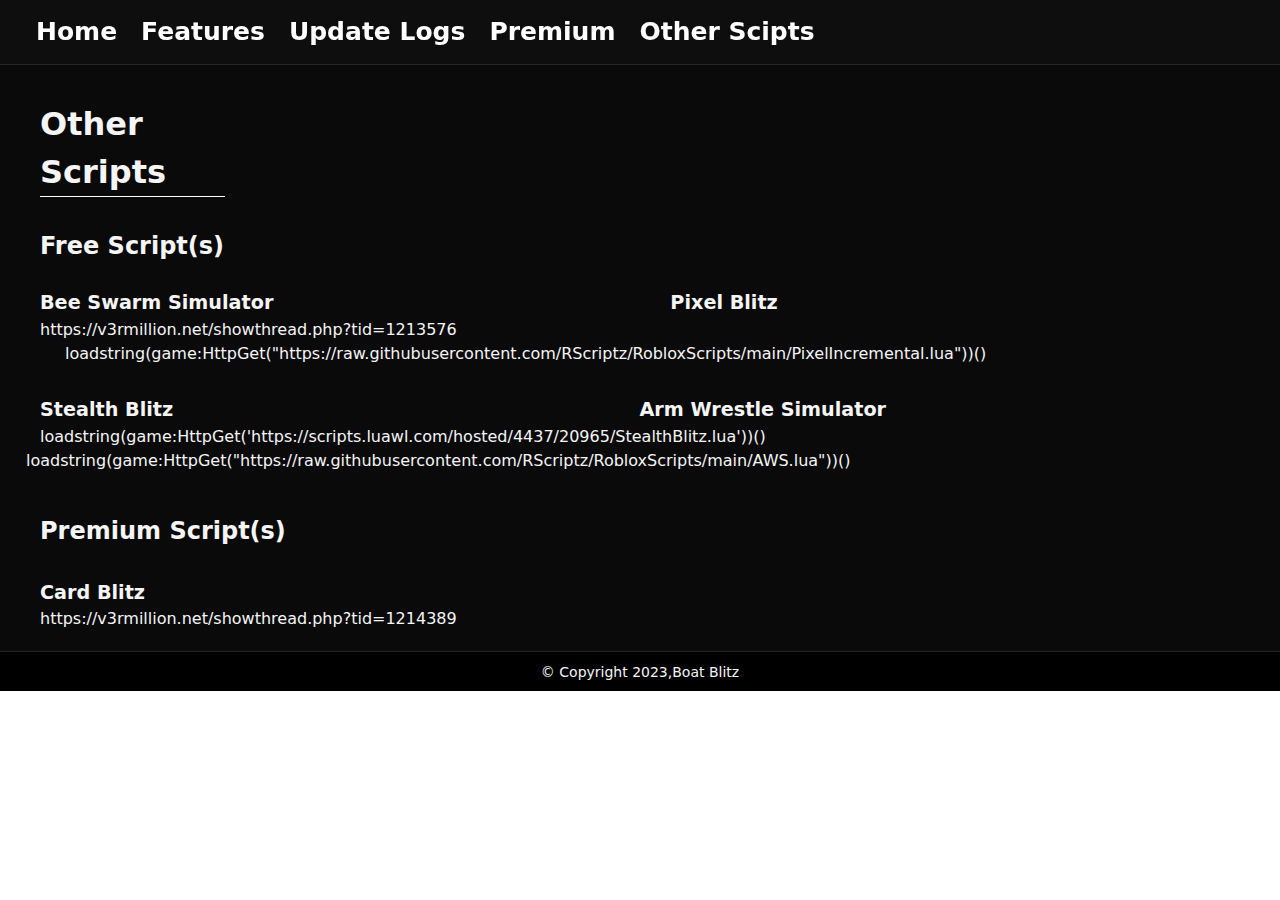
<file: other scripts.html>
<!DOCTYPE html>
<html lang="en">
<head>
    <meta charset="UTF-8">
    <meta name="viewport" content="width=device-width, initial-scale=1.0">
    <title>Other Scripts</title>
    <link rel="icon" type="image/x-icon" href="buildaboatimg.png">  
    <link rel="stylesheet" href="bootstrap.min.css">
    <link rel="stylesheet" href="style.css">
</head>
<body>
    <header>
        <div class="container-fluid" id="headerDiv">
            <div class="row align-items-center">
                <div class="col-md-auto"></div>
                <div class="col-md-auto"><a href="index.html"><div class="fw-bold">Home</div></a></div>
                <div class="col-md-auto"><a href="features.html"><div class="fw-bold">Features</div></a></div>
                <div class="col-md-auto"><a href="updatelogs.html"><div class="fw-bold">Update Logs</div></a></div>
                <div class="col-md-auto"><a href="premium.html"><div class="fw-bold">Premium</div></a></div>
                <div class="col-md-auto"><a href="other scripts.html"><div class="fw-bold">Other Scipts</div></a></div>
            </div>
        </div>
        <section>
            <div class="container-fluid" id="sectionDiv">
                <div class="row align-items-center">
                    <div class="col-md-2">
                        <p class="mainOnes">Other Scripts</p>
                    </div>
                </div>
                <div class="row align-items-center">
                    <div class="col-md-auto" style="margin-top: 15px;"><strong class="secondaryOnes">Free Script(s)</strong></div>
                </div>
                <div class="row align-items-center" style="margin-top: 25px">
                    <div class="col-md-auto"><strong class="thirdOnes">Bee Swarm Simulator</strong></div>
                    <div class="col-md-3"></div>
                    <div class="col-md-auto" style="margin-left: 60px;"><strong class="thirdOnes">Pixel Blitz</strong></div>
                </div>
                <div class="row align-items-center">
                    <div class="col-md-auto">https://v3rmillion.net/showthread.php?tid=1213576</div>
                    <div class="col-md-2"></div>
                    <div class="col-md-auto" style="margin-left: 25px;">loadstring(game:HttpGet("https://raw.githubusercontent.com/RScriptz/RobloxScripts/main/PixelIncremental.lua"))()</div> 
                </div>
                <div class="row align-items-center" style="margin-top: 30px;">
                    <div class="col-md-auto"><strong class="thirdOnes">Stealth Blitz</strong></div>
                    <div class="col-md-4"></div>
                    <div class="col-md-auto" style="margin-left: 25px;"><strong class="thirdOnes">Arm Wrestle Simulator</strong></div>
                </div>
                <div class="row align-items-center">
                    <div class="col-md-auto">loadstring(game:HttpGet('https://scripts.luawl.com/hosted/4437/20965/StealthBlitz.lua'))()</div>
                    <div class="col-md-auto"></div>
                    <div class="col-md-auto" style="margin-left: -14px;">loadstring(game:HttpGet("https://raw.githubusercontent.com/RScriptz/RobloxScripts/main/AWS.lua"))()</div>
                </div>
                <div class="row align-items-center" style="margin-top: 40px;">
                    <div class="col-md-auto"><strong class="secondaryOnes">Premium Script(s)</strong></div>
                </div>
                <div class="row align-items-center" style="margin-top: 30px">
                    <div class="col-md-auto"><strong class="thirdOnes">Card Blitz</strong></div>
                </div>
                <div class="row align-items-center">
                    <div class="col-md-auto">https://v3rmillion.net/showthread.php?tid=1214389</div>
                </div>
            </div>
        </section>
        <footer>
            <small>&copy; Copyright 2023,Boat Blitz</small>
        </footer>
</body>
</html>
</file>
<file: style.css>
body{
    margin: 0;
    padding: 0;
    color:whitesmoke;
}
#headerDiv{
    position: fixed;
    top: 0;
    left: 0;
    right: 0;
    padding-top: 13px;
    padding-bottom: 13px;
    background-color: rgba(15,15,15,0.8);
    font-size: 25px;
    border-bottom: 1.5px solid rgba(100,100,100,0.3);
}
#sectionDiv{
    background-color: rgb(10,10,10);
    padding-bottom: 20px;
    padding-top: 100px;
    border-bottom: 1.5px solid rgba(100,100,100,0.3);
    padding-left: 40px;
}
footer {
    padding-bottom: 7.5px;
    padding-top: 7.5px;
    background-color: black;
    text-align: center;
}
#photo {
    height: 500px;
}
a{
    text-decoration: none;
}
.fw-bold{
    color: white;
}
#script{
    color: white;
    border: 2px solid rgba(100,100,100,0.6);
    border-radius: 4px;
}
#scriptText{
    color:white;
    font-weight: bold;
}
#scriptTextBorder{
    border-bottom: 1px solid white;
}
#scriptDiv{
    padding-top: 60px;
}
#scriptDiv2{
    padding-top: 10px;
}
#info{
    font-size: 30px;
    padding-left: 5px;
    text-align: left;
    color: white;
}
#linkvertise{
    margin-top: 20px;
    margin-right: 10px;
    background-color: orange;
    font-weight: bold;
}
#discord{
    margin-top: 20px;
    background-color: rgb(114,137,218);
    font-weight: bold;
    margin-right: 10px;
}
#buildABoat{
    font-weight: bold;
    margin-top: 20px;
    color: black;
}
#buildABoatImg{
    width: 60px;
}
#discordIframe{
    margin-left: 100px;
}
#discordText{
    color: white;
    font-weight: bold;
}
#discordTextBorder{
    border-bottom: 1px solid white;
}
.mainOnes{
    border-bottom: 1px solid white;
    font-size: xx-large;
    font-weight: bold;
}
.secondaryOnes{
    font-size: x-large;
    font-weight: bold;
}
.thirdOnes{
    font-size: larger;
}
.logos{
    width: 35px;
}
#robuxLogo{
    width: 25px;
}
#bitcoinLogo{
    width: 25px;
}
#discordLogo{
    width: 32px;
}
</file>
